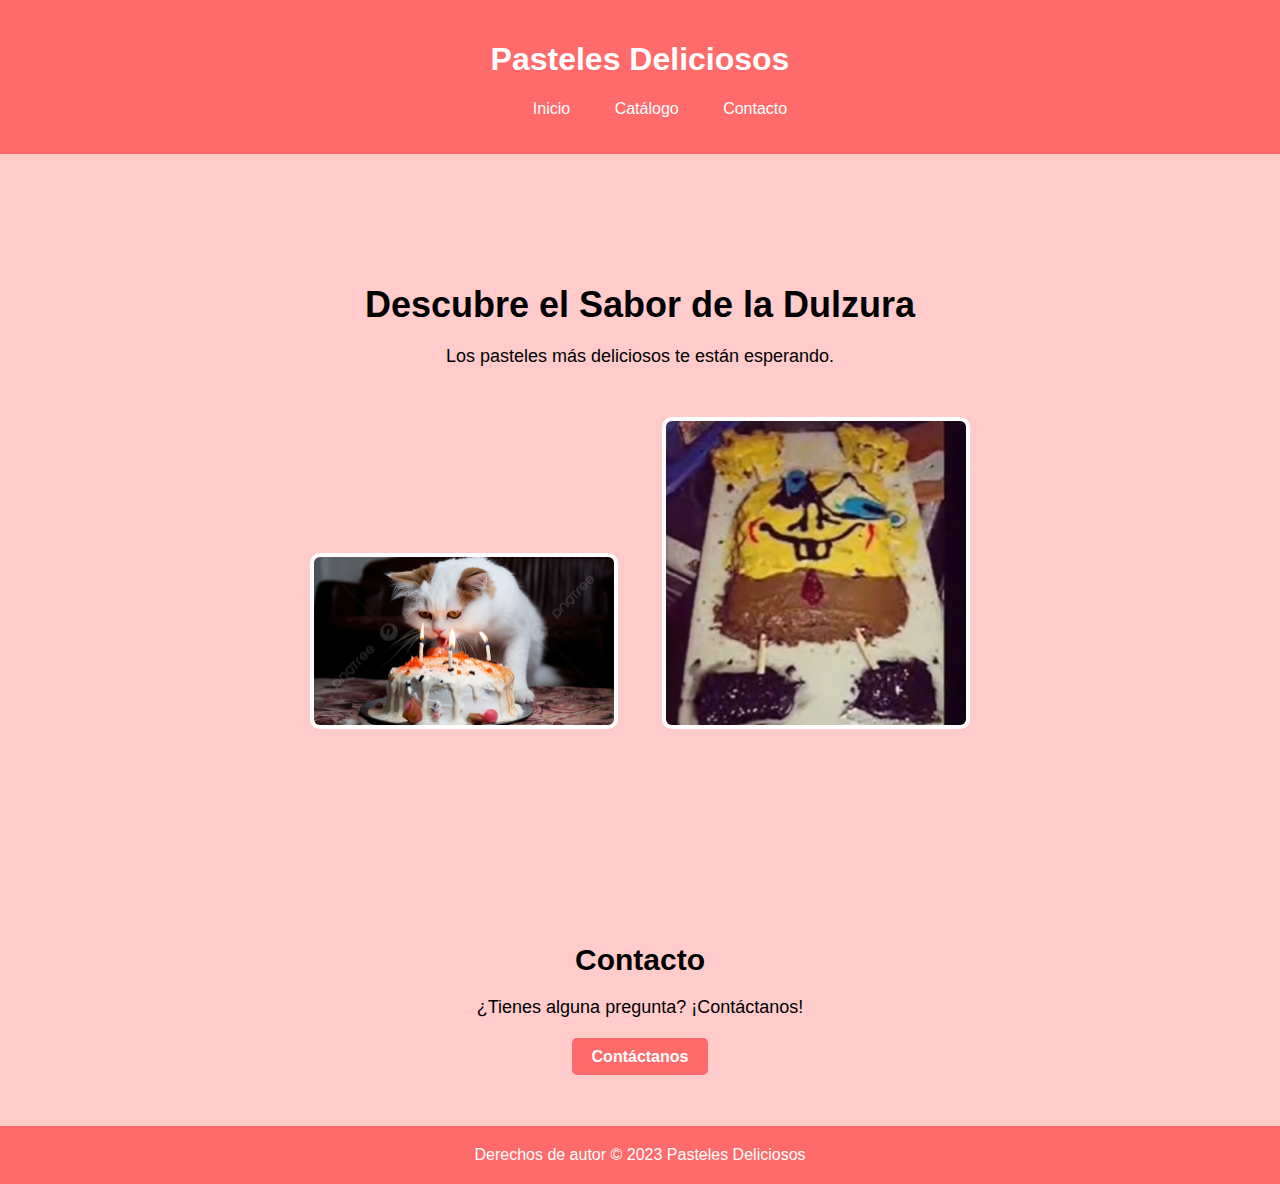
<file: img/Landing Page de Pasteles.html>
<!DOCTYPE html>
<!-- saved from url=(0052)file:///C:/Users/Julio/Downloads/Mipagina/index.html -->
<html lang="es"><head><meta http-equiv="Content-Type" content="text/html; charset=UTF-8">
    
    <meta name="viewport" content="width=device-width, initial-scale=1.0">
    <title>Landing Page de Pasteles</title>
    <link rel="stylesheet" href="file:///C:/Users/Julio/Downloads/Mipagina/estilo.css"> <link rel="stylesheet" href="./Landing Page de Pasteles_files/estilo.css">
</head>
<body>
    <header class="header">
        <h1>Pasteles Deliciosos</h1>
        <nav>
            <ul>
                <li><a href="file:///C:/Users/Julio/Downloads/Mipagina/index.html#">Inicio</a></li>
                <li><a href="file:///C:/Users/Julio/Downloads/Mipagina/index.html#">Catálogo</a></li>
                <li><a href="file:///C:/Users/Julio/Downloads/Mipagina/index.html#">Contacto</a></li>
            </ul>
        </nav>
    </header>

    <section class="hero">
        <h2>Descubre el Sabor de la Dulzura</h2>
        <p>Los pasteles más deliciosos te están esperando.</p>
        <img src="./Landing Page de Pasteles_files/cake1.jpg" alt="Pastel 1" class="cake-image">
        <img src="./Landing Page de Pasteles_files/cake2.jpg" alt="Pastel 2" class="cake-image">

    </section>

    <section class="contact">
        <h3>Contacto</h3>
        <p>¿Tienes alguna pregunta? ¡Contáctanos!</p>
        <a href="file:///C:/Users/Julio/Downloads/Mipagina/index.html#" class="btn">Contáctanos</a>
    </section>

    <footer class="footer">
        <p>Derechos de autor © 2023 Pasteles Deliciosos</p>
    </footer>

</body></html>
</file>
<file: img/Landing Page de Pasteles_files/estilo.css>
/* Estilos generales */
body {
    font-family: Arial, sans-serif;
    margin: 0;
    padding: 0;
    background-color: #ffcccb; /* Fondo de color rosa pastel */
}

.container {
    max-width: 1200px;
    margin: 0 auto;
    padding: 20px;
}

/* Estilos de encabezado y navegación */
.header {
    background-color: #ff6b6b; /* Color de fondo del encabezado */
    color: #fff;
    padding: 20px 0;
}

.header h1 {
    text-align: center;
}

.header nav ul {
    list-style: none;
    text-align: center;
}

.header nav ul li {
    display: inline;
    margin: 0 20px;
}

.header nav a {
    text-decoration: none;
    color: #fff;
}

/* Estilos del héroe */
.hero {
    text-align: center;
    padding: 100px 0;
}

.hero h2 {
    font-size: 36px;
    margin-bottom: 20px;
}

.hero p {
    font-size: 18px;
    margin-bottom: 30px;
}

.cake-image {
    width: 300px; /* Establece un ancho fijo para las imágenes */
    height: auto; /* La altura se ajustará automáticamente para mantener la proporción */
    margin: 20px;
    border: 4px solid #fff;
    border-radius: 10px;
}

/* Estilos de contacto */
.contact {
    text-align: center;
    padding: 60px 0;
}

.contact h3 {
    font-size: 30px;
    margin-bottom: 20px;
}

.contact p {
    font-size: 18px;
    margin-bottom: 30px;
}

/* Estilos de pie de página */
.footer {
    background-color: #ff6b6b; /* Color de fondo del pie de página */
    color: #fff;
    text-align: center;
    padding: 20px 0;
}

.footer p {
    margin: 0;
}

/* Estilos de botón */
.btn {
    background-color: #ff6b6b; /* Color del botón */
    color: #fff;
    padding: 10px 20px;
    border: none;
    border-radius: 5px;
    text-decoration: none;
    font-weight: bold;
    font-size: 16px;
    transition: background-color 0.3s ease;
}

.btn:hover {
    background-color: #ff5555; /* Color del botón al pasar el cursor */
}
</file>
